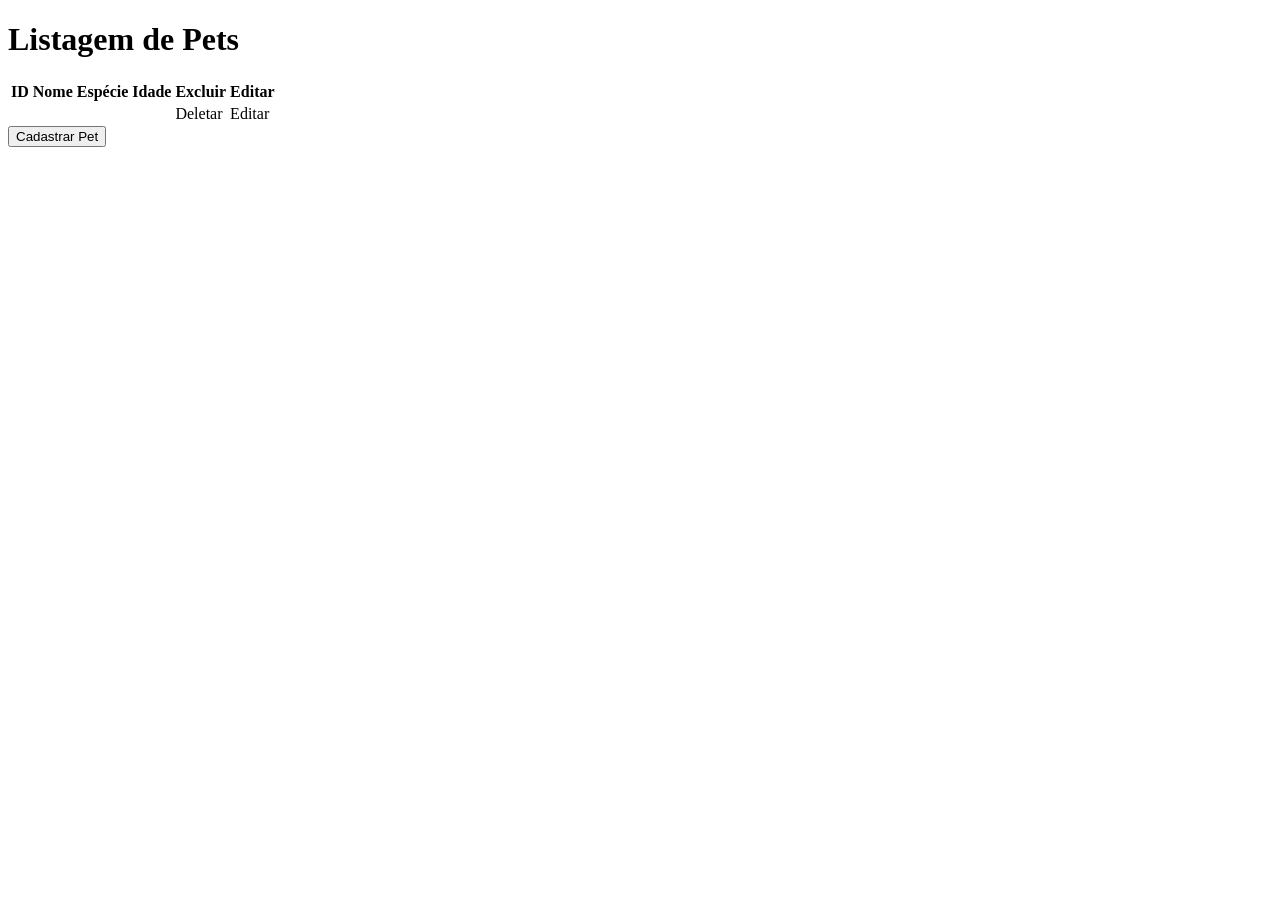
<file: src/main/resources/templates/petshop/index.html>
<!DOCTYPE html>
<html lang="pt-BR" xmlns:th="http://www.thymeleaf.org" xmlns:sec="http://www.thymeleaf.org/extras/spring-security">
<th:block th:replace="~{/../fragments/head :: head('Listar Pet')}"></th:block>
<body>
<th:block th:replace="~{/../fragments/head :: header}"></th:block>

<div class="container pt-4">
    <h1>Listagem de Pets</h1>
    <table class="table table-striped">
        <thead>
        <tr>
            <th scope="col">ID</th>
            <th scope="col">Nome</th>
            <th scope="col">Espécie</th>
            <th scope="col">Idade</th>
            <th scope="col">Excluir</th>
            <th scope="col">Editar</th>
        </tr>
        </thead>
        <tbody>
        <tr th:each="pet : ${petsList}">
            <td scope="row" th:text="${pet.id}"></td>
            <td scope="row" th:text="${pet.name}"></td>
            <td scope="row" th:text="${pet.especie}"></td>
            <td scope="row" th:text="${pet.idade}"></td>
            <td>
                <a th:href="@{/pet/delete/{id}(id=${pet.id})}">Deletar</a>
            </td>
            <td>
                <a th:href="@{/pet/edit/{id}(id=${pet.id})}">Editar</a>
            </td>
        </tr>
        </tbody>
    </table>

    <div class="row">
        <a th:href="@{/pet/create}">
            <button  sec:authorize="hasAuthority('Admin')" class="btn btn-primary">Cadastrar Pet</button>
        </a>
    </div>
</div>

<th:block th:replace="~{/../fragments/footer :: footer}"></th:block>
</body>
</html>
</file>
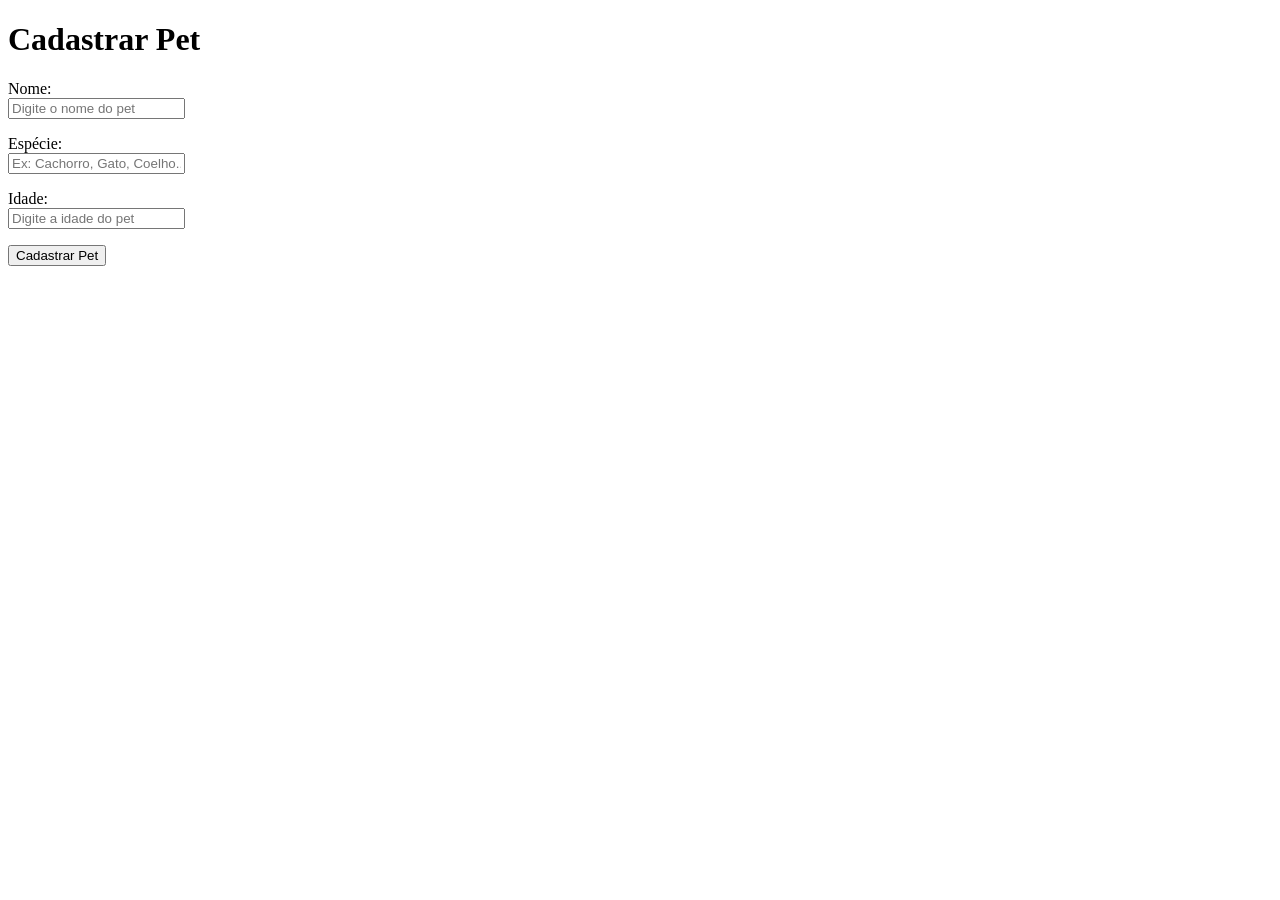
<file: src/main/resources/templates/petshop/create.html>
<!DOCTYPE html>
<html lang="pt-BR" xmlns:th="http://www.thymeleaf.org">
<th:block th:replace="~{/../fragments/head :: head('Cadastrar Pet')}"></th:block>
<body>
<th:block th:replace="~{/../fragments/head :: header}"></th:block>

<div class="container pt-4">
  <h1>Cadastrar Pet</h1>
  <form action="#" th:action="@{/pet/save}" th:object="${pet}" method="POST">

    <div class="form-group row">
      <label for="name" class="col-sm-2 col-form-label">Nome:</label>
      <div class="col-sm-10">
        <input type="text" th:field="*{name}" class="form-control" id="name" placeholder="Digite o nome do pet">
        <p th:if="${#fields.hasErrors('name')}" th:errorclass="text-danger" th:errors="*{name}"></p>
      </div>
    </div>

    <div class="form-group row">
      <label for="especie" class="col-sm-2 col-form-label">Espécie:</label>
      <div class="col-sm-10">
        <input type="text" th:field="*{especie}" class="form-control" id="especie" placeholder="Ex: Cachorro, Gato, Coelho...">
        <p th:if="${#fields.hasErrors('especie')}" th:errorclass="text-danger" th:errors="*{especie}"></p>
      </div>
    </div>

    <div class="form-group row">
      <label for="idade" class="col-sm-2 col-form-label">Idade:</label>
      <div class="col-sm-10">
        <input type="number" th:field="*{idade}" class="form-control" id="idade" placeholder="Digite a idade do pet">
        <p th:if="${#fields.hasErrors('idade')}" th:errorclass="text-danger" th:errors="*{idade}"></p>
      </div>
    </div>

    <button type="submit" class="btn btn-info">Cadastrar Pet</button>
  </form>
</div>

<th:block th:replace="~{/../fragments/footer :: footer}"></th:block>
</body>
</html>
</file>
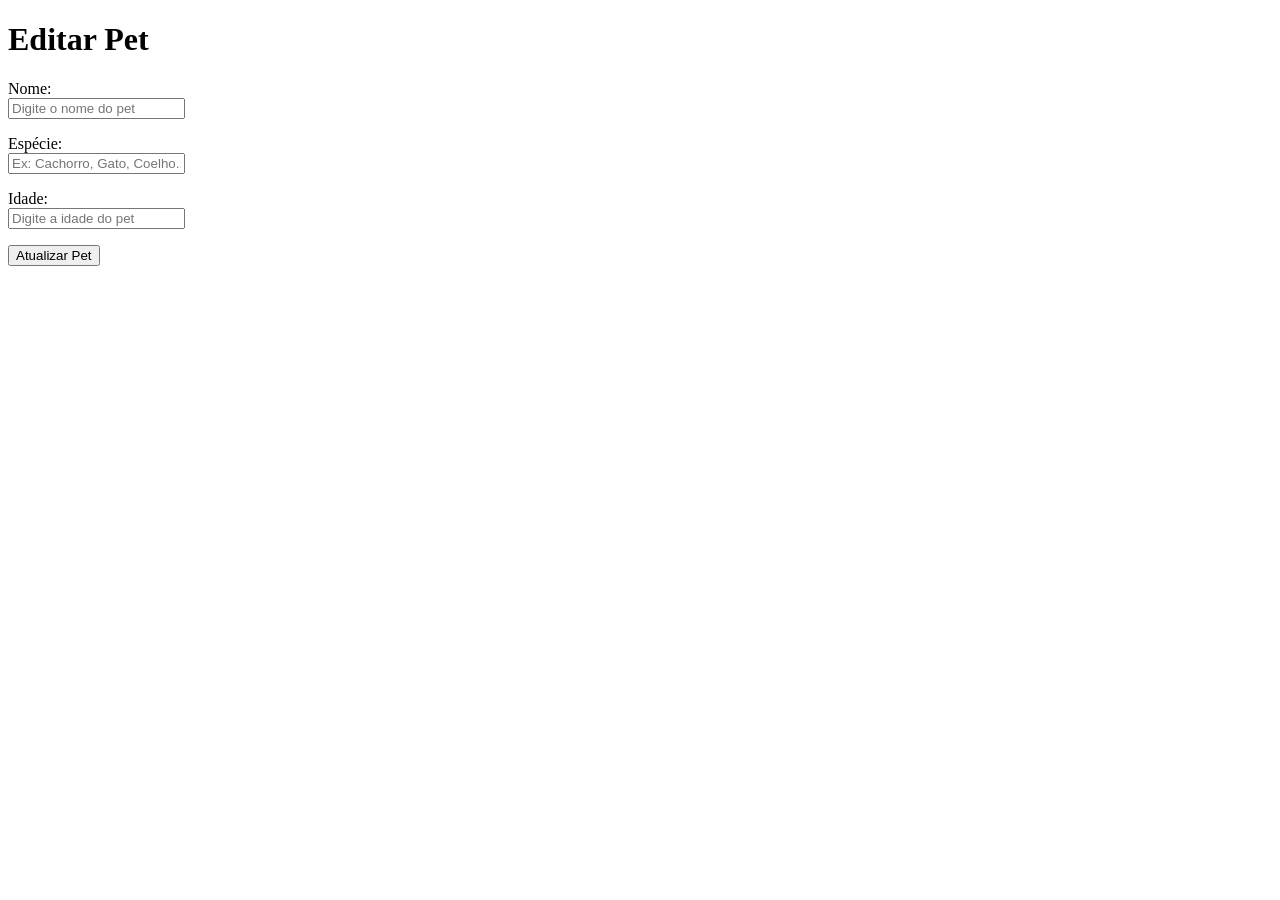
<file: src/main/resources/templates/petshop/edit.html>
<!DOCTYPE html>
<html lang="pt-BR" xmlns:th="http://www.thymeleaf.org">
<th:block th:replace="~{/../fragments/head :: head('Editar Pet')}"></th:block>
<body>
<th:block th:replace="~{/../fragments/head :: header}"></th:block>

<div class="container pt-4">
  <h1>Editar Pet</h1>
  <form action="#" th:action="@{/pet/save}" th:object="${pet}" method="POST">

    <input type="hidden" th:field="*{id}" />

    <div class="form-group row">
      <label for="name" class="col-sm-2 col-form-label">Nome:</label>
      <div class="col-sm-10">
        <input type="text" th:field="*{name}" class="form-control" id="name" placeholder="Digite o nome do pet">
        <p th:if="${#fields.hasErrors('name')}" th:errorclass="text-danger" th:errors="*{name}"></p>
      </div>
    </div>

    <div class="form-group row">
      <label for="especie" class="col-sm-2 col-form-label">Espécie:</label>
      <div class="col-sm-10">
        <input type="text" th:field="*{especie}" class="form-control" id="especie" placeholder="Ex: Cachorro, Gato, Coelho...">
        <p th:if="${#fields.hasErrors('especie')}" th:errorclass="text-danger" th:errors="*{especie}"></p>
      </div>
    </div>

    <div class="form-group row">
      <label for="idade" class="col-sm-2 col-form-label">Idade:</label>
      <div class="col-sm-10">
        <input type="number" th:field="*{idade}" class="form-control" id="idade" placeholder="Digite a idade do pet">
        <p th:if="${#fields.hasErrors('idade')}" th:errorclass="text-danger" th:errors="*{idade}"></p>
      </div>
    </div>

    <button type="submit" class="btn btn-primary">Atualizar Pet</button>
  </form>
</div>

<th:block th:replace="~{/../fragments/footer :: footer}"></th:block>
</body>
</html>
</file>
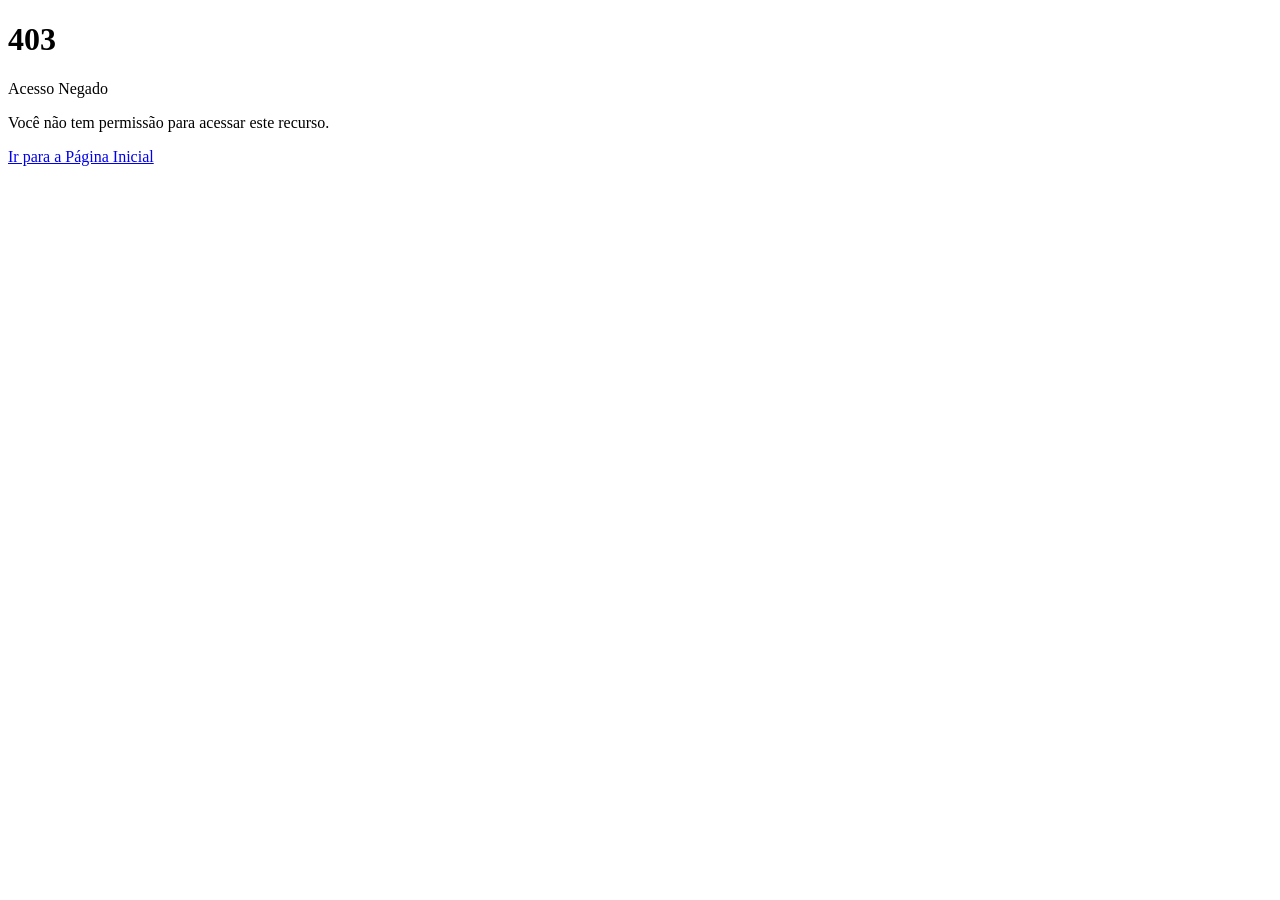
<file: src/main/resources/templates/user/acessDeniedPage.html>
<!DOCTYPE html>
<html lang="en" xmlns:th="http://www.thymeleaf.org">
<th:block th:replace="~{/../fragments/head :: head('Acesso negado')}"></th:block>
<body>
<th:block th:replace="~{/../fragments/head :: header}"></th:block>
<div class="text-center">
    <h1 class="display-1 text-danger">403</h1>
    <p class="lead">Acesso Negado</p>
    <p class="mb-4">Você não tem permissão para acessar este recurso.</p>
    <div class="d-flex justify-content-center">
        <a href="/" class="btn btn-primary mr-2">Ir para a Página Inicial</a>
    </div>
</div>
</body>
</html>
</file>
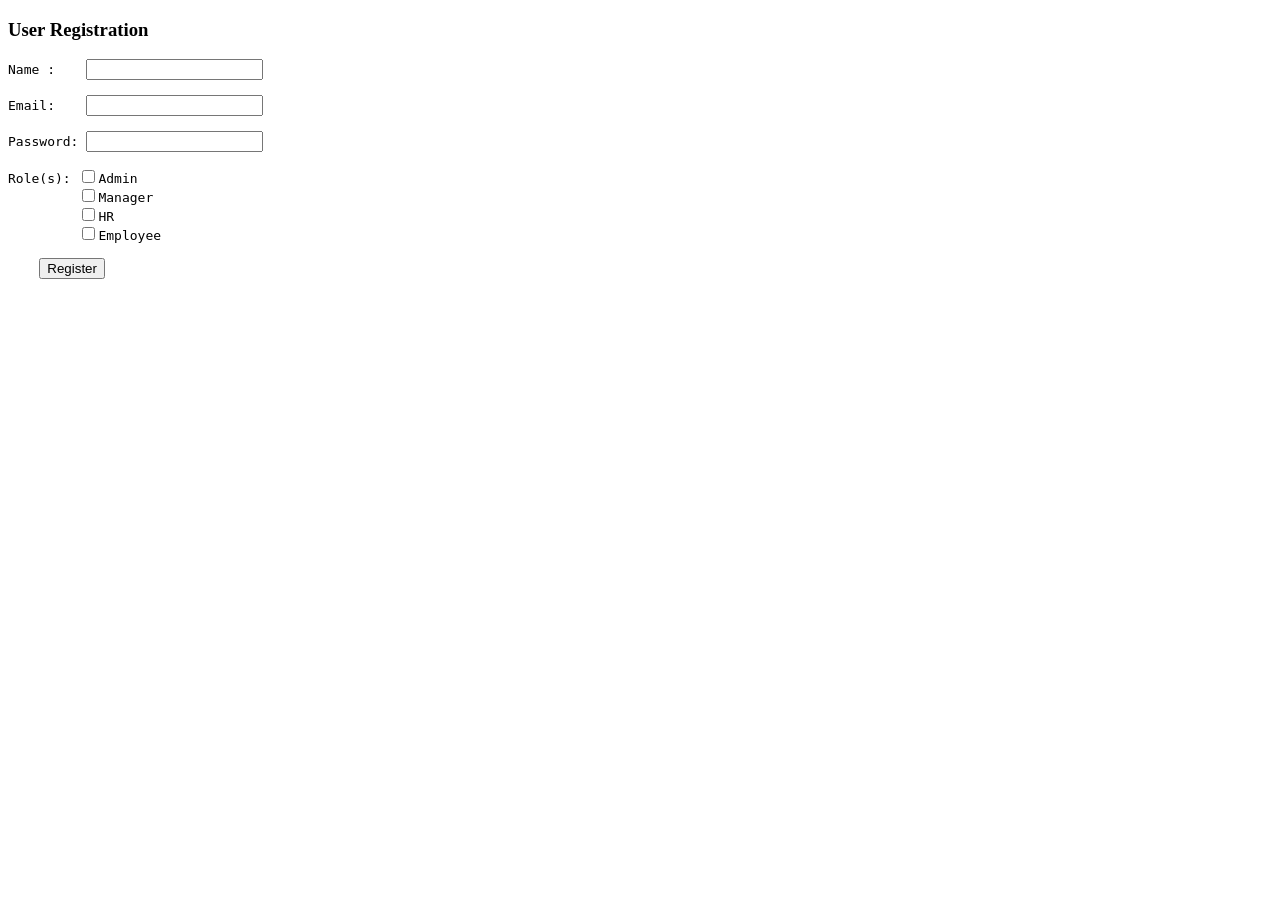
<file: src/main/resources/templates/user/registerUser.html>
<!DOCTYPE html>
<html xmlns:th="http://www.thymeleaf.org">
<head>
    <meta charset="ISO-8859-1" />
    <title>User Registration</title>
</head>
<body>
<h3>User Registration</h3>
<form action="saveUser" method="post">
      <pre>
Name :    <input type="text" name="name"/>

Email:    <input type="text" name="email"/>

Password: <input type="password" name="password"/>

Role(s): <input type="checkbox" name="roles" value="Admin"/>Admin
         <input type="checkbox" name="roles" value="Manager"/>Manager
 	 <input type="checkbox" name="roles" value="HR"/>HR
	 <input type="checkbox" name="roles" value="Employee"/>Employee
<input type="hidden" th:name="${_csrf.parameterName}" th:value="${_csrf.token}"/>
    <input type="submit" value="Register"/>

</pre>
</form>
<div th:text="${msg}"></div>
</body>
</html>
</file>
